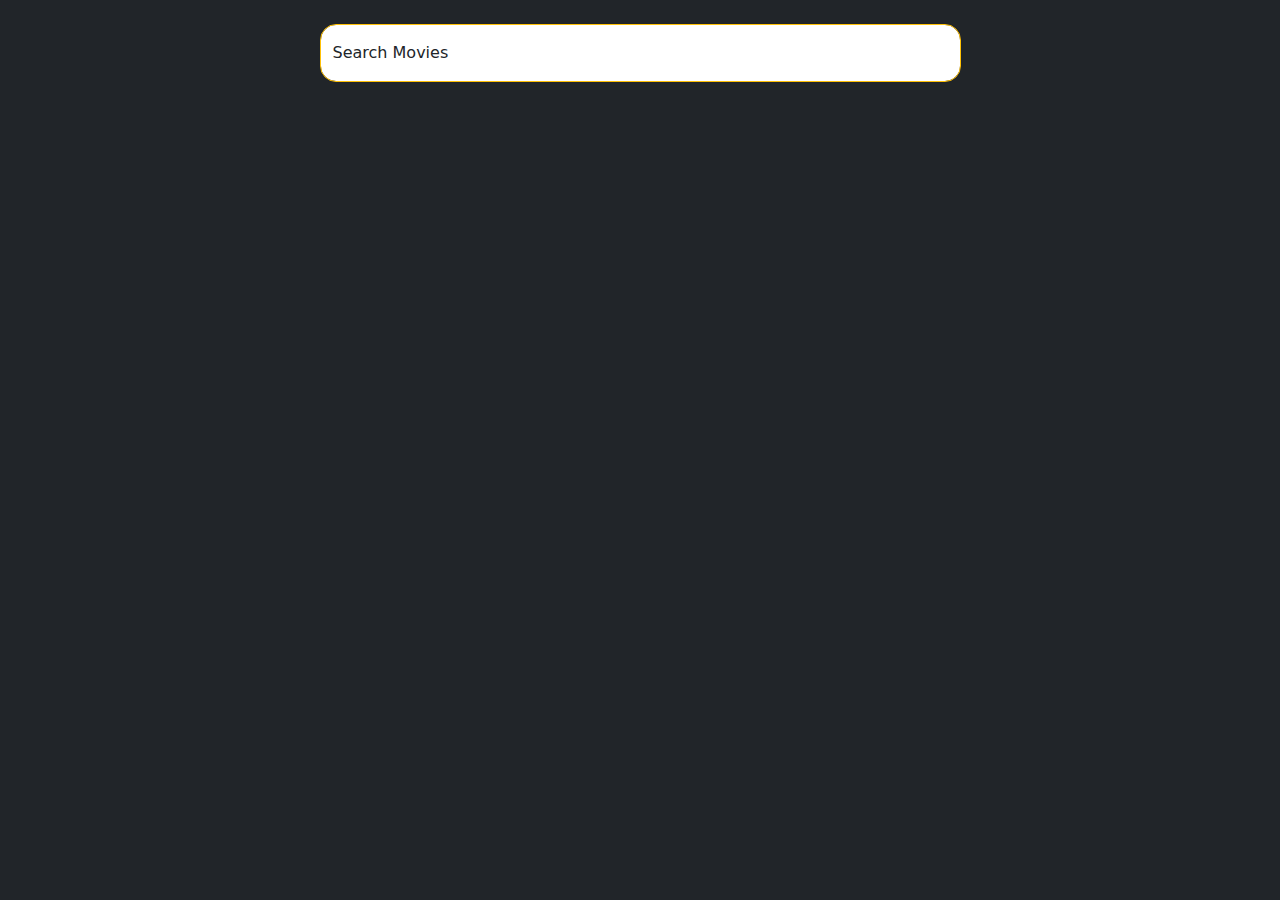
<file: index.html>
<!DOCTYPE html>
<html lang="en">
<head>
    <meta charset="UTF-8">
    <meta name="viewport" content="width=device-width, initial-scale=1.0">
    <title>TMDB</title>
    <link href="https://cdn.jsdelivr.net/npm/bootstrap@5.3.3/dist/css/bootstrap.min.css" rel="stylesheet" >
    <link rel="stylesheet" href="index.css">
    <link rel="stylesheet" href="https://cdn.jsdelivr.net/npm/swiper@11/swiper-bundle.min.css" />

</head>
<body class="bg-dark">
    <div class="container-fluid" id="sliders_id">
        
    </div>
    <div class="search container mt-4 ">
        <div class="row d-flex justify-content-center">
            <div class="col-7 ">
                <div class="form-floating ">
                    <input type="email" class="border border-warning rounded-4 form-control" id="floatingInput" placeholder="name@example.com">
                    <label for="floatingInput">Search Movies</label>
                  </div>
            </div>
        </div>
    </div>
    
    <div class="container my-5 text-center">
        <div class="row g-3 row-cols-lg-7 " id="showGenres"></div>
    </div>

<div class="container my-5">
    <div class="row row-cols-lg-4 g-2" id="showMovies">
        
    </div>
</div>

<div class="container">
   <div class="text-center" id="pagination"></div>
</div>
</body>
<script src="js/index.js" type="module"></script>
<script src="https://cdn.jsdelivr.net/npm/bootstrap@5.3.3/dist/js/bootstrap.bundle.min.js" ></script>
<script src="https://cdn.jsdelivr.net/npm/swiper@11/swiper-bundle.min.js"></script>

</html>
</file>
<file: index.css>
.card {
    margin: auto;
    /* width: min(300px, 100%); */
    background-color: #fefefe;
    border-radius: 1rem;
    padding: 0.5rem;
    color: #141417;
  }



  .card__footer {
    display: flex;
    justify-content: flex-start;
    align-items: start;
    flex-direction: column;
    flex-wrap: nowrap;
    padding: 0.75rem;
    row-gap: 1rem;
    font-weight: 700;
    font-size: 0.875rem;
  }
  @media (min-width: 340px) {
    .card__footer {
      flex-direction: row;
      align-items: center;
      justify-content: space-between;
      gap: 1rem;
    }
  }
  .card__job-summary {
    display: flex;
    justify-content: flex-start;
    align-items: center;
    flex-direction: row;
    flex-wrap: nowrap;
    gap: 0.75rem;
  }
  .card__btn {
    width: 100%;
    font-weight: 400;
    border: none;
    display: block;
    cursor: pointer;
    text-align: center;
    padding: 0.5rem 1.25rem;
    border-radius: 1rem;
    background-color: #141417;
    color: #fff;
    font-size: 1rem;
  }
  @media (min-width: 340px) {
    .card__btn {
      width: max-content;
    }
  }

  .swiper {
    width: 100%;
    height: 100%;
  }

  .swiper-slide {
    text-align: center;
    font-size: 18px;
    background: #fff;
    display: flex;
    justify-content: center;
    align-items: center;
  }

  .swiper-slide img {
    display: block;
    width: 100%;
    height: 100%;
    object-fit: cover;
  }

  .autoplay-progress {
    position: absolute;
    right: 16px;
    bottom: 16px;
    z-index: 10;
    width: 48px;
    height: 48px;
    display: flex;
    align-items: center;
    justify-content: center;
    font-weight: bold;
    color: var(--swiper-theme-color);
  }

  .autoplay-progress svg {
    --progress: 0;
    position: absolute;
    left: 0;
    top: 0px;
    z-index: 10;
    width: 100%;
    height: 100%;
    stroke-width: 4px;
    stroke: var(--swiper-theme-color);
    fill: none;
    stroke-dashoffset: calc(125.6px * (1 - var(--progress)));
    stroke-dasharray: 125.6;
    transform: rotate(-90deg);
  }
</file>
